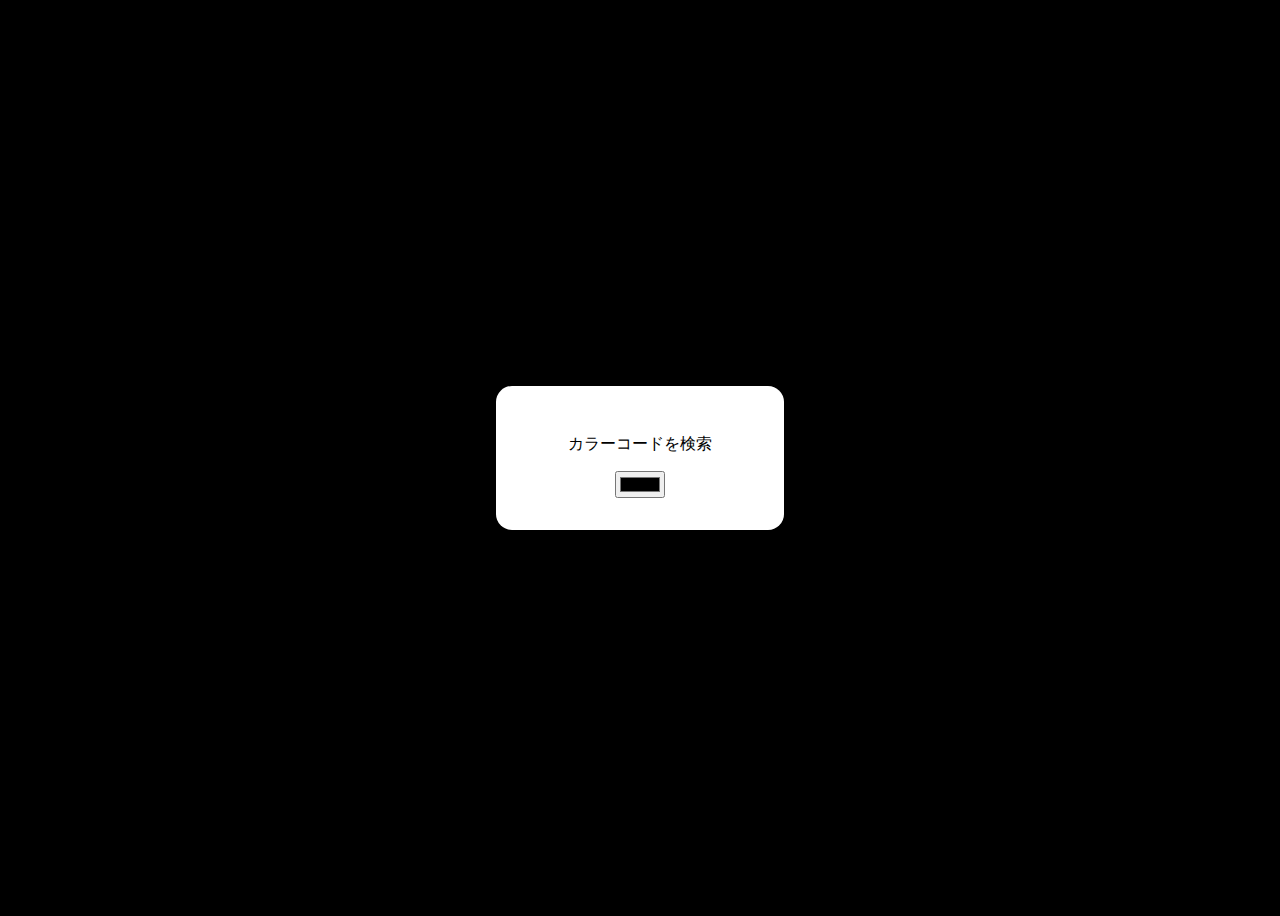
<file: JS_Data/chapter3/index.html>
<!DOCTYPE html>
<html lang="ja">
  <head>
    <meta charset="UTF-8" />
    <meta http-equiv="X-UA-Compatible" content="IE=edge" />
    <meta name="viewport" content="width=device-width, initial-scale=1.0" />
    <title>カラーピッカー</title>
    <link rel="stylesheet" href="css/style.css" />
    <script src="js/script.js" defer></script>
  </head>
  <body>
    <div>
      <p id="colorText">カラーコードを検索</p>
      <input id="colorPicker" type="color" />
    </div>
  </body>
</html>
</file>
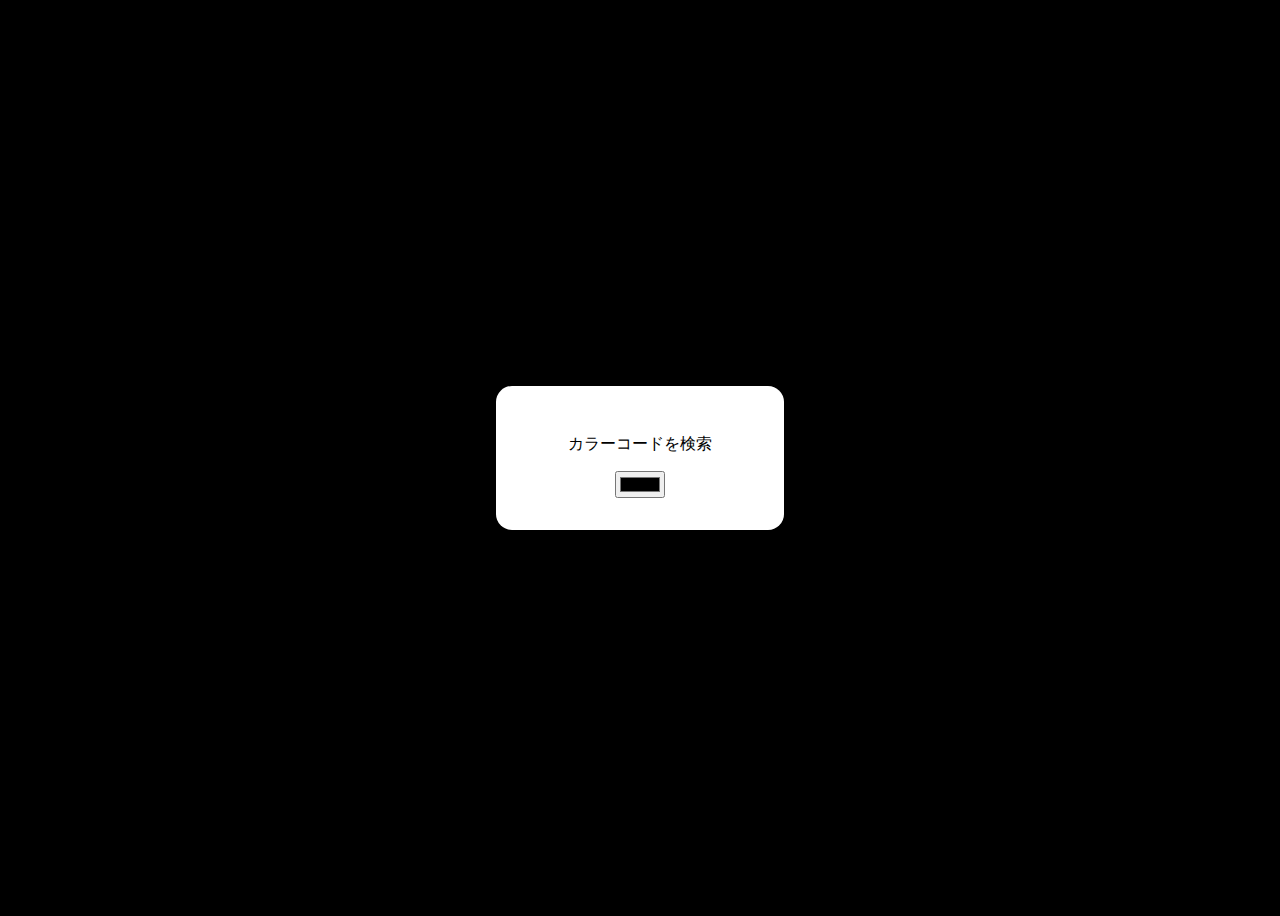
<file: JS_Data/chapter3/02-demo/index.html>
<!DOCTYPE html>
<html lang="ja">
<head>
    <meta charset="UTF-8">
    <meta name="viewport" content="width=device-width, initial-scale=1.0">
    <title>カラーピッカー</title>
    <link rel="stylesheet" href="css/style.css">
    <script src="js/script.js" defer></script>
</head>
<body>
    <div>
        <p id="colorText">カラーコードを検索</p>
        <input id="colorPicker" type="color">
    </div>
</body>
</html>
</file>
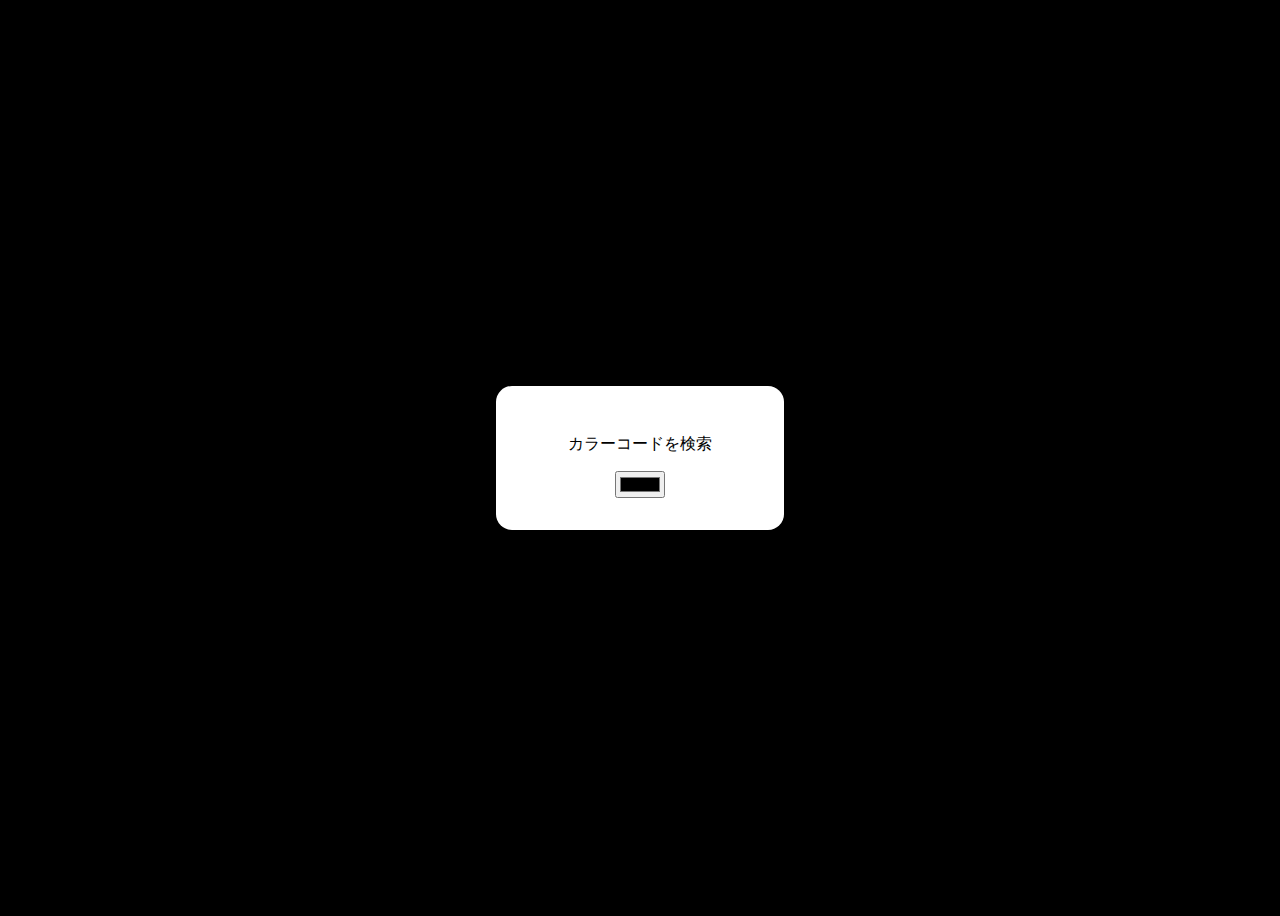
<file: JS_Data/chapter3/09-demo2/index.html>
<!DOCTYPE html>
<html lang="ja">
<head>
    <meta charset="UTF-8">
    <meta name="viewport" content="width=device-width, initial-scale=1.0">
    <title>3-9. 関数で選んだ色を取得しよう（関数式を渡す方法）</title>
    <link rel="stylesheet" href="css/style.css">
    <script src="js/script.js" defer></script>
</head>
<body>
    <div>
        <p id="colorText">カラーコードを検索</p>
        <input id="colorPicker" type="color">
    </div>
</body>
</html>
</file>
<file: JS_Data/chapter3/css/style.css>
body {
  text-align: center;
  font-family: sans-serif;
  display: grid;
  place-items: center;
  height: 100vh;
  background-color: #000;
}
div {
  background-color: #fff;
  padding: 2rem;
  border-radius: 1rem;
  width: 14rem;
  box-shadow: 0 0 1rem rgba(0, 0, 0, 0.5);
}
</file>
<file: JS_Data/chapter3/02-demo/css/style.css>
body {
    text-align: center;
    font-family: sans-serif;
    display: grid;
    place-items: center;
    height: 100vh;
    background: #000;
}
div {
    background: #fff;
    padding: 2rem;
    border-radius: 1rem;
    width: 14rem;
    box-shadow: 0 0 1rem rgba(0,0,0,.5);
}
</file>
<file: JS_Data/chapter3/09-demo2/css/style.css>
body {
    text-align: center;
    font-family: sans-serif;
    display: grid;
    place-items: center;
    height: 100vh;
    background: #000;
}
div {
    background: #fff;
    padding: 2rem;
    border-radius: 1rem;
    width: 14rem;
    box-shadow: 0 0 1rem rgba(0,0,0,.5);
}
</file>
